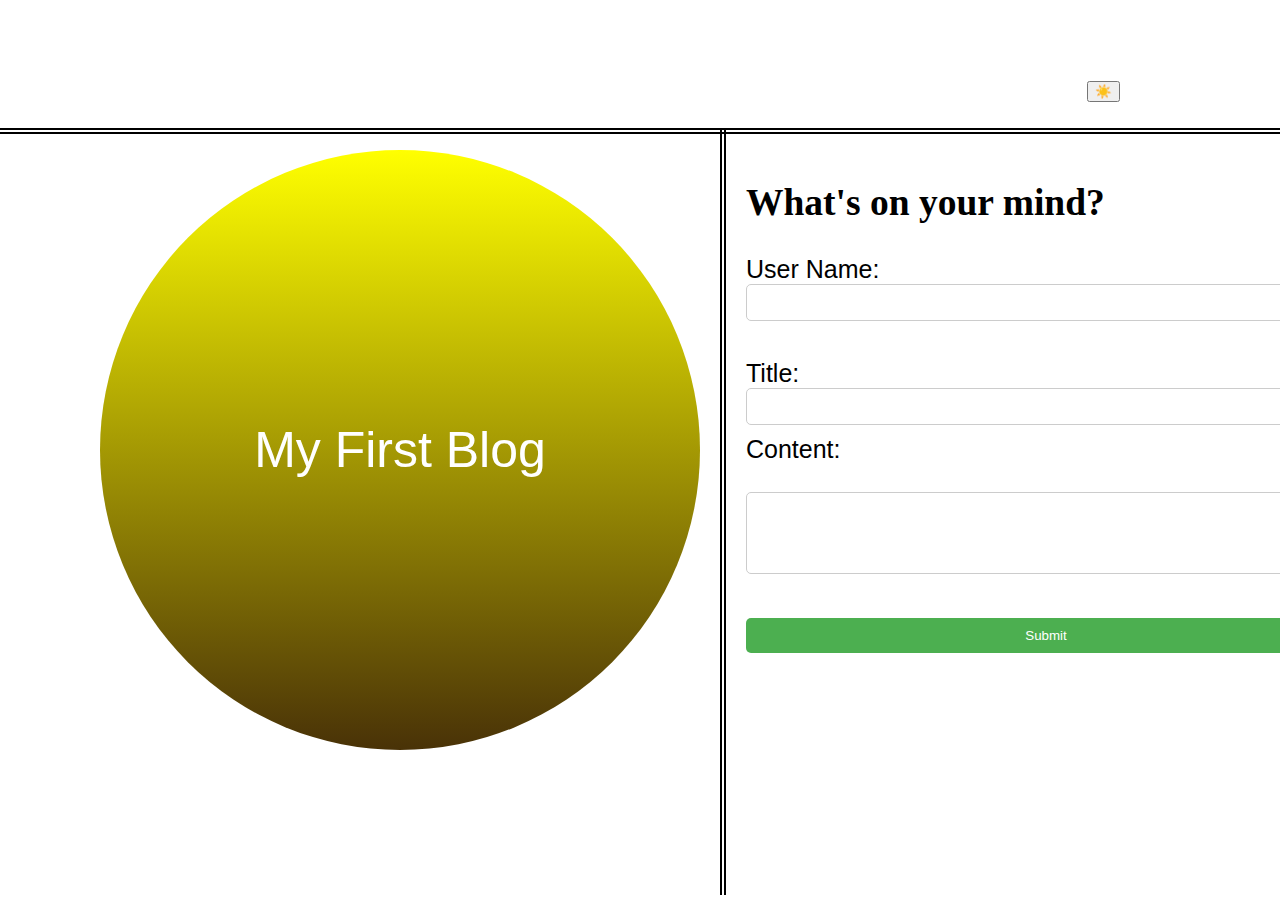
<file: index.html>
<!DOCTYPE html>
<html lang="en">

<head>
    <meta charset="UTF-8">
    <meta name="viewport" content="width=device-width, initial-scale=1.0">
    <link rel="stylesheet" href="./assets/css/styles.css">
    <title>MyFirstBlog</title>
</head>

<body>
    <header>
        <h1></h1>
        <button onclick="myFunction()">☀️</button>

    </header>
    <div class="container">
        <div class="left-section">
            <div class="header-circle">My First Blog</div>
        </div>
        <div class="vertical-line"></div>
        <div class="right-section">
            <h2>What's on your mind?</h2>
            <div class="container">
                <form id="myForm">
                    <label for="userName">User Name:</label>
                    <input type="userName" id="userName" name="userName" required><br><br>

                    <label for="title">Title:</label>
                    <input type="title" id="title" name="title" required><br>

                    <label for="content">Content:</label><br>
                    <textarea id="content" name="content" rows="4" required></textarea><br><br>

                    <input type="submit" value="Submit">
                </form>
            </div>
        </div>

        <script src="./assets/js/script.js"></script>
</body>

</html>
</file>
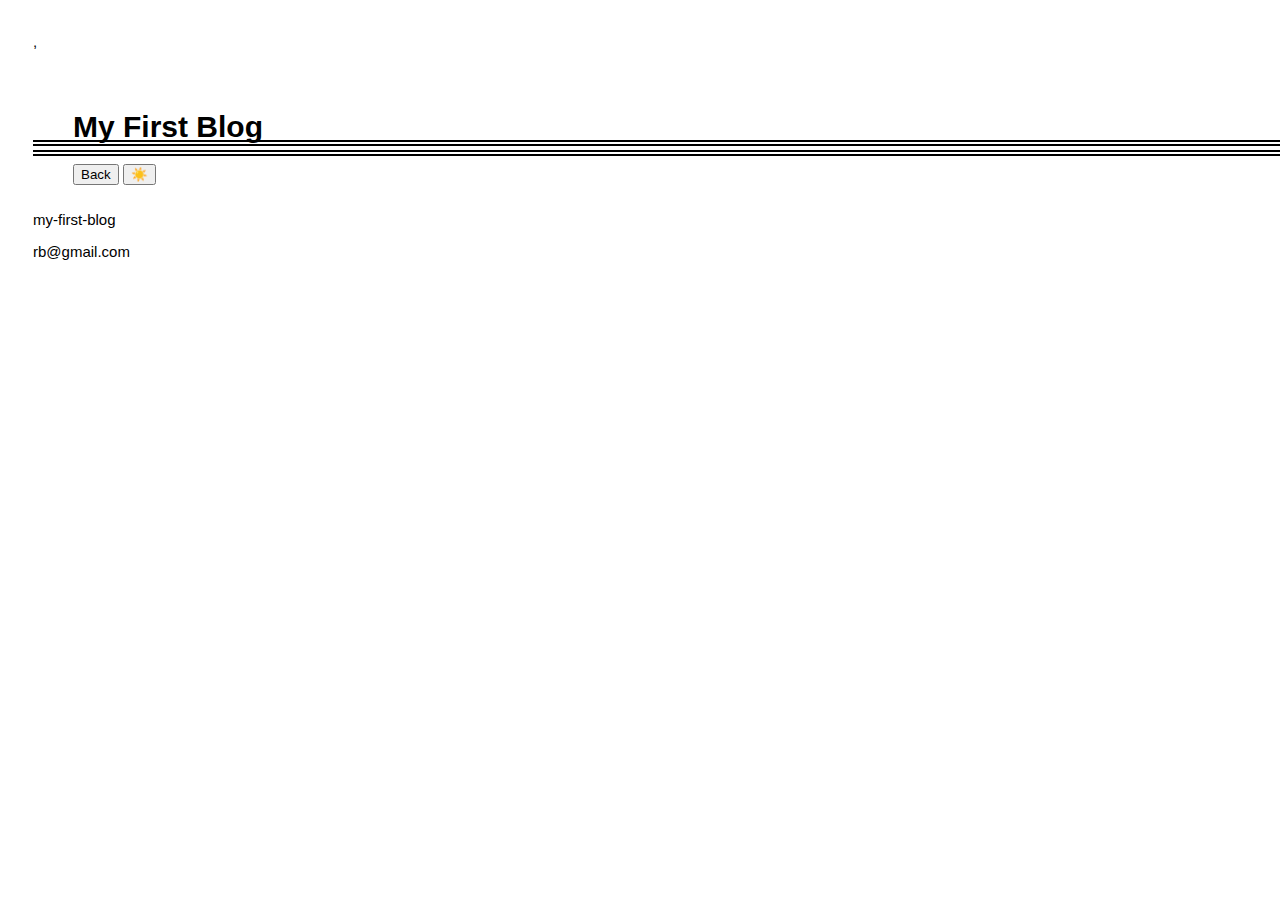
<file: blog.html>
<!DOCTYPE html>
<html lang="en">

<head>
    <meta charset="UTF-8">
    <meta name="viewport" content="width=device-width, initial-scale=1.0">
    <title>Blog</title>
    <link rel="stylesheet" href="./assets/css/blog.css">
</head>

<body>,
    <header>
        <h1>My First Blog</h1>
        <button id="backbtn">Back</button>
        <button onclick="myFunction()">☀️</button>
    </header>
    <!-- <div class="container"> -->
        <div class="bolg-post">
            <div id="blogPosts">        
            <div id="blogPostsContainer"></div>
       
        </div>
    </div>
    <footer id="myFooter">
        <!-- Function to create and populate the footer -->
    </footer>
    <script src="./assets/js/blog.js"></script>
</body>

</html>
</file>
<file: assets/css/styles.css>
/* * {
    margin: 0;
    padding: 0;
} */

body {
    padding: 25px;
    background-color: white;
    color: black;
    font-size: 25px;
    margin: 0;
    padding: 0;
    /* overflow-x: hidden; */
}

.dark-mode {
    background-color: black;
    color: white;
}

header {
    padding: 40px;
}

header {
    text-align: right;
    /* Center the text within the header */
    position: relative;
    /* Positioning context for pseudo-elements */
    height: 50px;
    width: 100%;
}

header::after {
    content: "";
    position: absolute;
    bottom: -4px;
    /* Adjust this value to control the distance of the double line from the text */
    left: 0;
    width: 100%;
    border-bottom: 6px double black;
    /* First line */
}

header button {
    position: relative;
    right: 200px;
}

.container {
    display: flex;
}

.left-section,
.right-section {
    flex: 1;
    padding: 20px;
}

.vertical-line {
    border-left: 6px double black;
    height: 85vh
        /* Adjust height as needed */
}

.header-circle {
    width: 600px;
    height: 600px;
    border-radius: 50%;
    /* background-color: #3498db; */
    background: linear-gradient(to top,  rgb(73, 50, 7), yellow);
        animation: fadeColors 5s infinite;
    color: white;
    display: flex;
    justify-content: center;
    align-items: center;
    font-family: Arial, Helvetica, sans-serif; font-weight: 400;
    font-size: 2em;
    margin-left: 80px;
}

/* .container {
    margin: 50px auto;
    width: 50%;
    text-align: center;
}  */

form {
    display: inline-block;
    text-align: left;
}

label {
    display: block;
    width: 600px;
    font-family: Arial, Helvetica, sans-serif;
}

input[type="userName"],
input[type="title"],
textarea {
    width: 100%;
    padding: 10px;
    margin-bottom: 10px;
    border: 1px solid #ccc;
    border-radius: 5px;
    box-sizing: border-box 100px;
    font-family: Arial, Helvetica, sans-serif;
}

input[type="submit"] {
    width: 100%;
    background-color: #4CAF50;
    color: white;
    padding: 10px 20px;
    border: none;
    border-radius: 5px;
    cursor: pointer;
}

input[type="submit"]:hover {
    background-color: #45a049;
}
</file>
<file: assets/css/blog.css>
header {
    padding: 40px;
}

header {
    text-align: left;
    /* Center the text within the header */
    position: relative;
    /* Positioning context for pseudo-elements */
    height: 20px;
    width: 100%;
}

header::after {
    content: "";
    position: absolute;
    bottom: 4px;
    /* Adjust this value to control the distance of the double line from the text */
    left: 0;
    width: 100%;
    border-bottom: 6px double black;
}

h1 {
    margin-bottom: 20px;
}

footer {
    padding: 40px;
    border-top: 6px double black;
    width: 100%;
    margin: 0;
    padding-left: 0%;
}

.container {
    margin: 50px auto;
    width: 100%;
    text-align: left;
    flex-wrap: wrap;
    min-height: calc(80vh - 80px);
    /* border-color: black; 
    border: 1px solid #110f0f;  */
}

.blogPostsContainer {
    margin-top: 20px;
    margin-bottom: 20px;
    padding: 20px;
}
/* Create a container for each blog post */
.blog-post {
    border-color: black; 
    border: 1px solid #110f0f;
    padding: 25px; 
}
body {
    padding: 25px;
    background-color: white;
    color: black;
    font-size: 15px;
    font-family: Arial, Helvetica, sans-serif;
}

.dark-mode {
    background-color: black;
    color: white;
}
</file>
